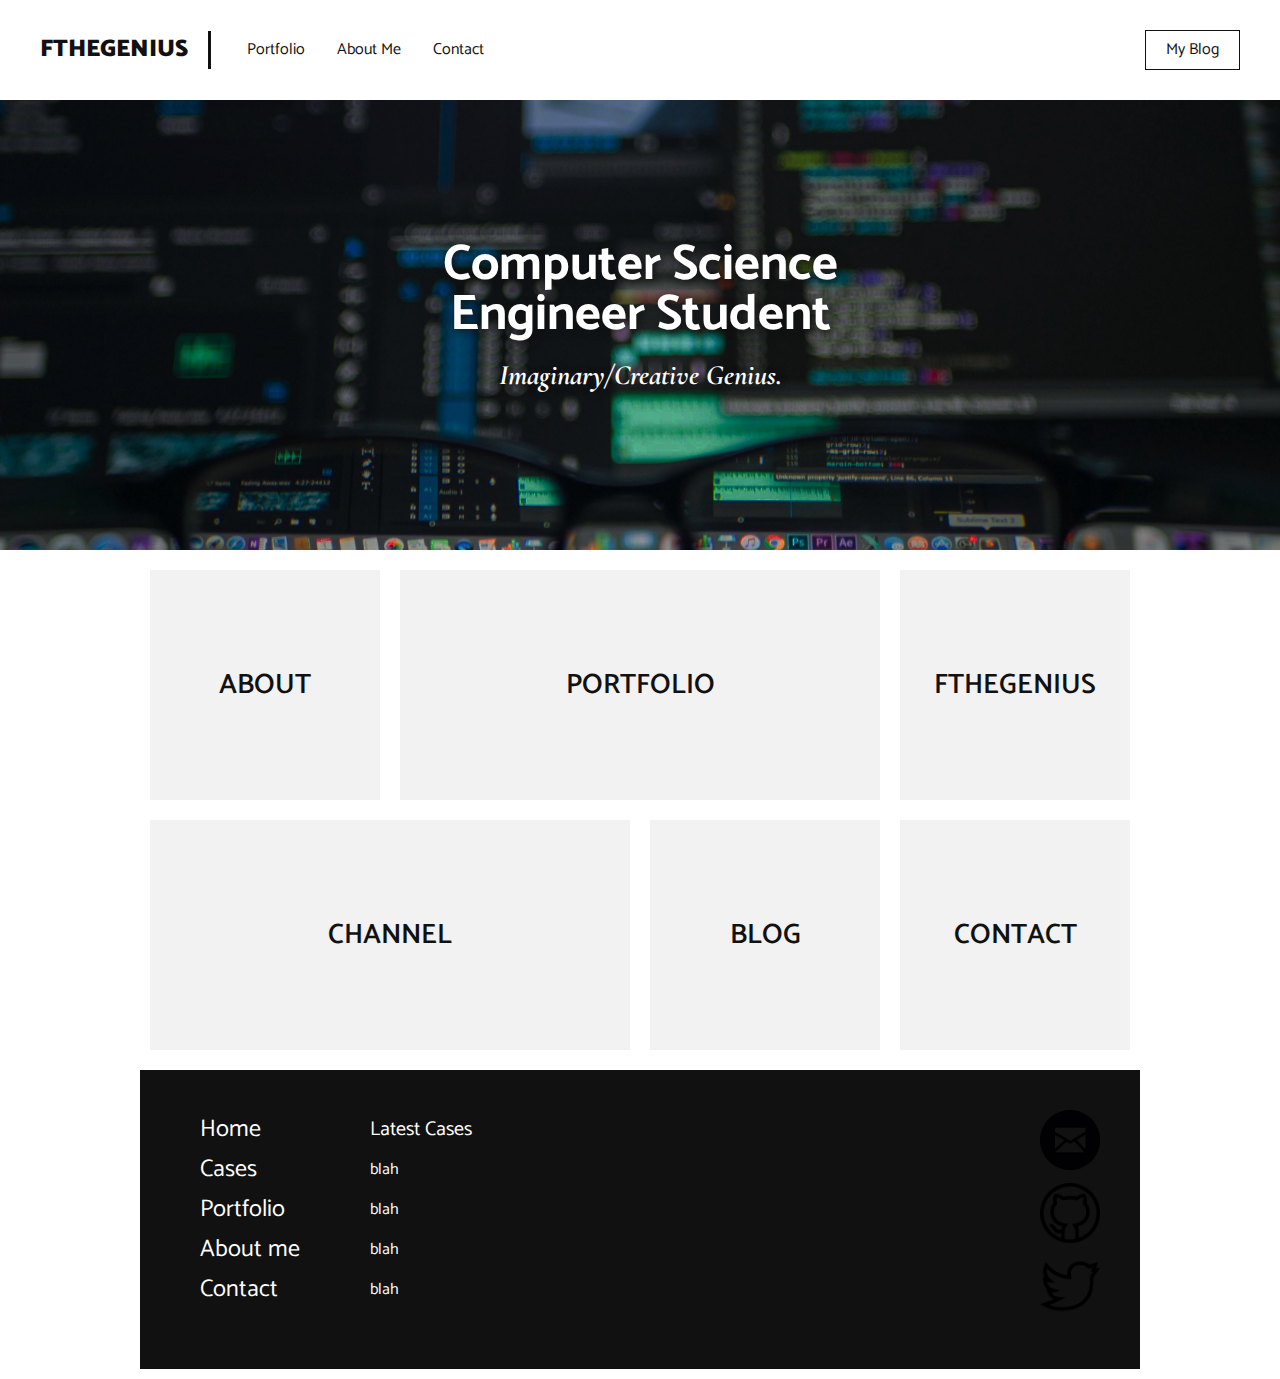
<file: index.html>
<!DOCTYPE html>
<html lang="en" dir="ltr">
    <head>
        <meta charset="utf-8">
        <title> FranciscoAmézquita </title>
        <meta name="viewport" content="width=device-width, initial-scale=1.0">
        <link href="https://fonts.googleapis.com/css?family=Catamaran:100,200,300,400,500,600,700,800,900
        |Cormorant+Garamond:300,300i,400,400i,500,500i,600,600i,700,700i" rel="stylesheet">
        <link rel="stylesheet" href="style.css">
        <script>
            $(document).ready(function(){ $('body').find('img[src$="https://cdn.rawgit.com/000webhost/logo/e9bd13f7/footer-powered-by-000webhost-white2.png"]').remove();}); </script>
        <style>img[src*="000webhost"]{display: none !important;}</style>
    </head>
    <body>
        <header>
            <a href="index.html" class="header-brand">fthegenius</a>
            <nav>
                <ul>
                    <li><a href="portfolio.html">Portfolio</a></li>
                    <li><a href="aboutme.html">About Me</a></li>
                    <li><a href="contact.html">Contact</a></li>
                </ul>
                <a href="blog.html" class="header-blog">My Blog</a>
            </nav>
        </header>
        <main>
            <section class="index-banner">
                <div class="text-center">
                    <h2>Computer Science<br>Engineer Student</h2>
                    <h1>Imaginary/Creative Genius.</h1>
                </div>
            </section>
            <div class="wrapper">
                <section class="index-links">
                    <a href="">
                        <div class="index-box-square">
                        <h3>About</h3>
                    </div>
                    </a>
                    <a href="portfolio.html">
                        <div class="index-box-rec">
                        <h3>Portfolio</h3>
                    </div>
                    </a>
                    <a href="">
                    <div class="index-box-square">
                        <h3>FTHEGENIUS</h3>
                    </div>
                    </a>
                    <a href="">
                    <div class="index-box-rec">
                        <h3>Channel</h3>
                    </div>
                    </a>
                    <a href="">
                    <div class="index-box-square">
                        <h3>Blog</h3>
                    </div>
                    </a>
                    <a href="contact.html">
                    <div class="index-box-square">
                        <h3>Contact</h3>
                    </div>
                    </a>
                </section>
            </main>
        </div>
            <div class="wrapper">
                <footer>
                    <ul class="footer-main">
                        <li><a href="index.html">Home</a></li>
                        <li><a href="#">Cases</a></li>
                        <li><a href="portfolio.html">Portfolio</a></li>
                        <li><a href="#">About me</a></li>
                        <li><a href="contact.html">Contact</a></li>
                    </ul>
                    <ul class="footer-cases">
                        <li><p>Latest Cases</p></li>
                        <li><a href="#"> blah</a></li>
                        <li><a href="#">blah</a></li>
                        <li><a href="#">blah</a></li>
                        <li><a href="#">blah</a></li>
                    </ul>
                    <div class="footer-social">
                        <a href="#">
                            <img src="img/mail.png" alt="mail logo">
                        </a>
                        <a href="https://github.com/fthegenius" target="_blank">
                            <img src="img/github.png" alt="github logo">
                        </a>
                        <a href="https://twitter.com/francothegenius" target="_blank">
                            <img src="img/twitter.png" alt="twitter logo">
                        </a>
                    </div>
                </footer>
            </div>
    </body>
</html>
</file>
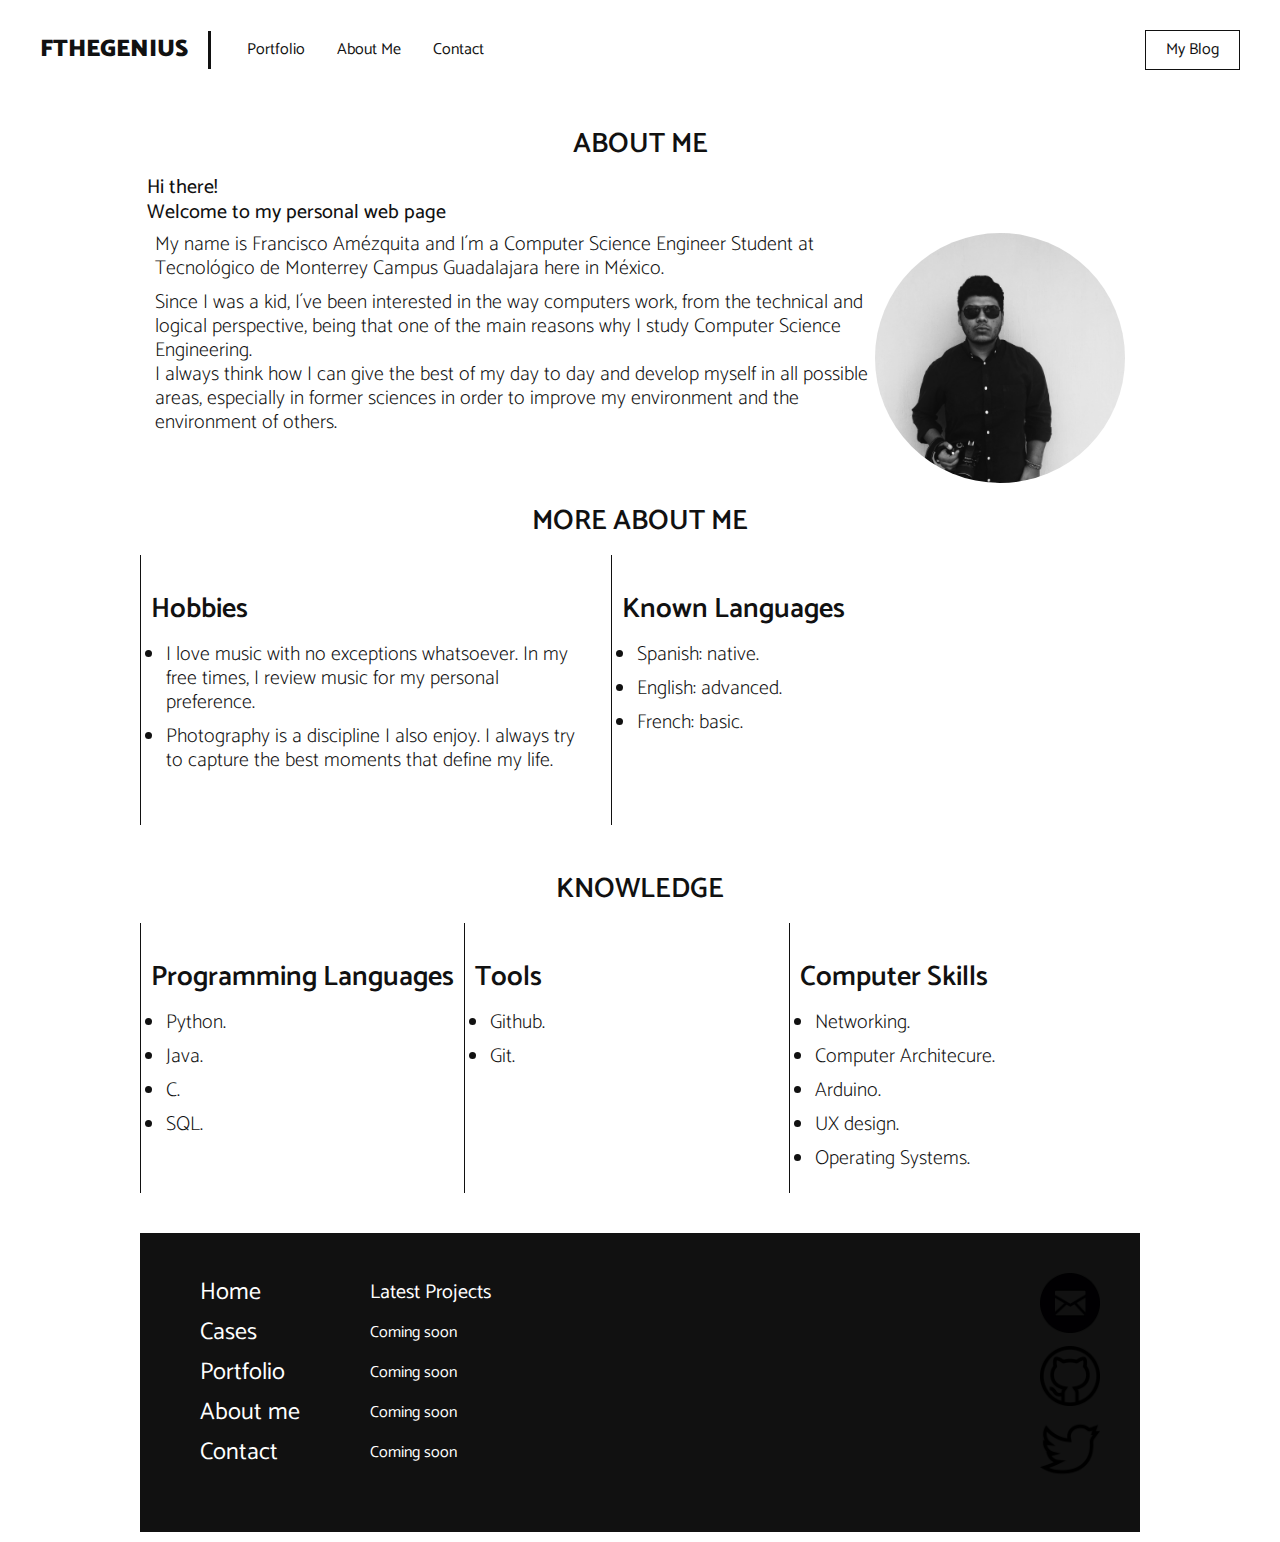
<file: aboutme.html>
<!DOCTYPE html>
<html lang="en" dir="ltr">
    <head>
        <meta charset="utf-8">
        <title> FranciscoAmézquita </title>
        <meta name="viewport" content="width=device-width, initial-scale=1.0">
        <link href="https://fonts.googleapis.com/css?family=Catamaran:100,200,300,400,500,600,700,800,900
        |Cormorant+Garamond:300,300i,400,400i,500,500i,600,600i,700,700i" rel="stylesheet">
        <link rel="stylesheet" href="style.css">
        <script>
            $(document).ready(function(){ $('body').find('img[src$="https://cdn.rawgit.com/000webhost/logo/e9bd13f7/footer-powered-by-000webhost-white2.png"]').remove();}); </script>
        <style>img[src*="000webhost"]{display: none !important;}</style>
    </head>
    <body>
        <header>
            <a href="index.html" class="header-brand">fthegenius</a>
            <nav>
                <ul>
                    <li><a href="portfolio.html">Portfolio</a></li>
                    <li><a href="aboutme.html">About Me</a></li>
                    <li><a href="contact.html">Contact</a></li>
                </ul>
                <a href="blog.html" class="header-blog">My Blog</a>
            </nav>
        </header>
        <main>
            <section class="about-me">
                <div class="wrapper">
                    <h1>About me</h1>
                    <h3>Hi there!</h3>
                    <h3>Welcome to my personal web page</h3>
                    <article>
                        <p>
                            <img src="img/pp.jpg" alt="about-me">

                            My name is Francisco Amézquita and I´m a Computer Science Engineer Student at Tecnológico de Monterrey Campus Guadalajara here in México.
                        </p>
                        <p>
                           Since I was a kid, I´ve been interested in the way computers work, from the technical and logical perspective, being that one of the main reasons why I study Computer Science Engineering.<br>I always think how I can give the best of my day to day  and develop myself in all possible areas, especially in former sciences in order to improve my environment and the environment of others.
                       </p>
                    </article>
                    <br>
                    <br>
                    <h1>More about me</h1>
                    <section>
                        <div class="row">
                            <div class="column-2">
                                <h2>Hobbies</h2>
                                <li>I love music with no exceptions whatsoever. In my free times, I review music for my personal preference.</li>
                                <li>Photography is a discipline I also enjoy. I always try to capture the best moments that define my life.</li>
                            </div>
                            <div class="column-2" >
                                <h2>Known Languages</h2>
                                <li>Spanish: native.</li>
                                <li>English: advanced.</li>
                                <li>French: basic.</li>
                            </div>
                        </div>
                        <h1>Knowledge</h1>
                        <div class="row">
                            <div class="column-3">
                                <h2>Programming Languages</h2>
                                <li>Python.</li>
                                <li>Java.</li>
                                <li>C.</li>
                                <li>SQL.</li>
                            </div>
                            <div class="column-3">
                                <h2>Tools</h2>
                                <li>Github.</li>
                                <li>Git.</li>
                            </div>
                            <div class="column-3">
                                <h2>Computer Skills</h2>
                                <li>Networking.</li>
                                <li>Computer Architecure.</li>
                                <li>Arduino.</li>
                                <li>UX design.</li>
                                <li>Operating Systems.</li>
                            </div>
                        </div>
                    </section>
                </div>
            </section>
            </main>
        </div>
            <div class="wrapper">
                <footer>
                    <ul class="footer-main">
                        <li><a href="index.html">Home</a></li>
                        <li><a href="#">Cases</a></li>
                        <li><a href="portfolio.html">Portfolio</a></li>
                        <li><a href="aboutme.html">About me</a></li>
                        <li><a href="contact.html">Contact</a></li>
                    </ul>
                    <ul class="footer-cases">
                        <li><p>Latest Projects</p></li>
                        <li><a href="#">Coming soon</a></li>
                        <li><a href="#">Coming soon</a></li>
                        <li><a href="#">Coming soon</a></li>
                        <li><a href="#">Coming soon</a></li>
                    </ul>
                    <div class="footer-social">
                        <a href="contact.html">
                            <img src="img/mail.png" alt="mail logo">
                        </a>
                        <a href="https://github.com/fthegenius" target="_blank">
                            <img src="img/github.png" alt="github logo">
                        </a>
                        <a href="https://twitter.com/francothegenius" target="_blank">
                            <img src="img/twitter.png" alt="twitter logo">
                        </a>
                    </div>
                </footer>
            </div>
    </body>
</html>
</file>
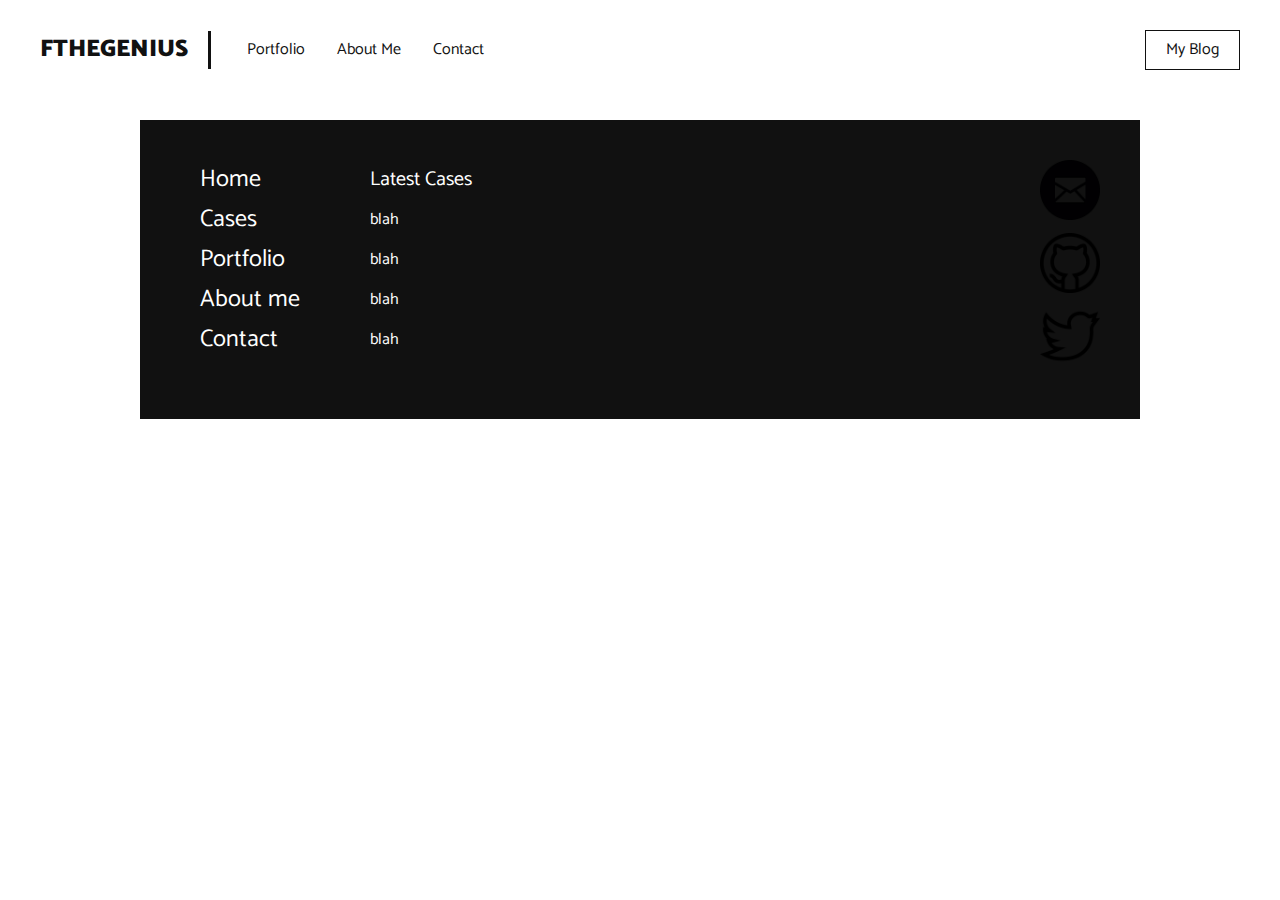
<file: blog.html>
<!DOCTYPE html>
<html lang="en" dir="ltr">
    <head>
        <meta charset="utf-8">
        <title> FranciscoAmézquita </title>
        <meta name="viewport" content="width=device-width, initial-scale=1.0">
        <link href="https://fonts.googleapis.com/css?family=Catamaran:100,200,300,400,500,600,700,800,900
        |Cormorant+Garamond:300,300i,400,400i,500,500i,600,600i,700,700i" rel="stylesheet">
        <link rel="stylesheet" href="style.css">
        <script>
            $(document).ready(function(){ $('body').find('img[src$="https://cdn.rawgit.com/000webhost/logo/e9bd13f7/footer-powered-by-000webhost-white2.png"]').remove();}); </script>
        <style>img[src*="000webhost"]{display: none !important;}</style>

    </head>
    <body>
        <header>
            <a href="index.html" class="header-brand">fthegenius</a>
            <nav>
                <ul>
                    <li><a href="portfolio.html">Portfolio</a></li>
                    <li><a href="aboutme.html">About Me</a></li>
                    <li><a href="contact.html">Contact</a></li>
                </ul>
                <a href="blog.html" class="header-blog">My Blog</a>
            </nav>
        </header>
        <main>










            </main>
        </div>
            <div class="wrapper">
                <footer>
                    <ul class="footer-main">
                        <li><a href="index.html">Home</a></li>
                        <li><a href="#">Cases</a></li>
                        <li><a href="portfolio.html">Portfolio</a></li>
                        <li><a href="#">About me</a></li>
                        <li><a href="contact.html">Contact</a></li>
                    </ul>
                    <ul class="footer-cases">
                        <li><p>Latest Cases</p></li>
                        <li><a href="#"> blah</a></li>
                        <li><a href="#">blah</a></li>
                        <li><a href="#">blah</a></li>
                        <li><a href="#">blah</a></li>
                    </ul>
                    <div class="footer-social">
                        <a href="#">
                            <img src="img/mail.png" alt="mail logo">
                        </a>
                        <a href="https://github.com/fthegenius" target="_blank">
                            <img src="img/github.png" alt="github logo">
                        </a>
                        <a href="https://twitter.com/francothegenius" target="_blank">
                            <img src="img/twitter.png" alt="twitter logo">
                        </a>
                    </div>
                </footer>
            </div>
    </body>
</html>
</file>
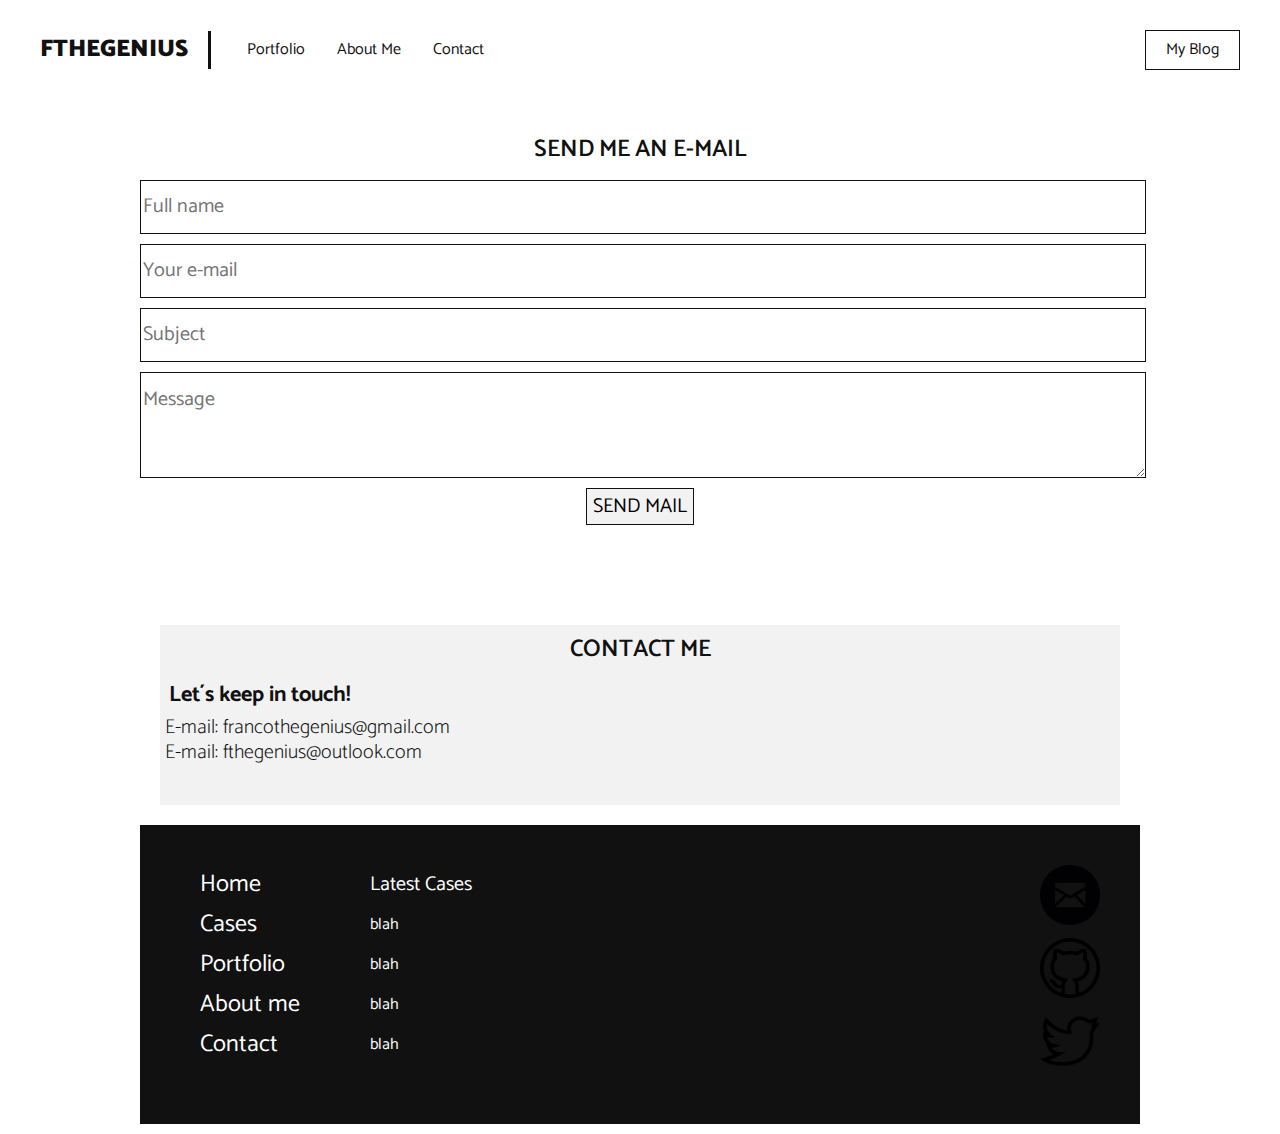
<file: contact.html>
<!DOCTYPE html>
<html lang="en" dir="ltr">
    <head>
        <meta charset="utf-8">
        <title> FranciscoAmézquita </title>
        <meta name="viewport" content="width=device-width, initial-scale=1.0">
        <link href="https://fonts.googleapis.com/css?family=Catamaran:100,200,300,400,500,600,700,800,900
        |Cormorant+Garamond:300,300i,400,400i,500,500i,600,600i,700,700i" rel="stylesheet">
        <link rel="stylesheet" href="style.css">
        <script>
            $(document).ready(function(){ $('body').find('img[src$="https://cdn.rawgit.com/000webhost/logo/e9bd13f7/footer-powered-by-000webhost-white2.png"]').remove();}); </script>
        <style>img[src*="000webhost"]{display: none !important;}</style>
    </head>
    <body>
        <header>
            <a href="index.html" class="header-brand">fthegenius</a>
            <nav>
                <ul>
                    <li><a href="portfolio.html">Portfolio</a></li>
                    <li><a href="aboutme.html">About Me</a></li>
                    <li><a href="contact.html">Contact</a></li>
                </ul>
                <a href="blog.html" class="header-blog">My Blog</a>
            </nav>
        </header>
        <main>
                <div class="wrapper">
                    <div class="contact-forms">
                        <h3>Send me an e-mail</h3>
                        <form class="contact-form" action="contactform.php" method="post">
                            <div>
                                <input type="text" name="name" placeholder="Full name" required>
                            </div>
                            <div>
                                <input type="text" name="email" placeholder="Your e-mail" required>
                            </div>
                            <div>
                                <input type="text" name="subject" placeholder="Subject" required>
                            </div>
                            <div >
                                <textarea name="message" placeholder="Message" required></textarea>
                            </div>
                            <div>
                                <button type="submit" name="button">SEND MAIL</button>
                            </div>
                        </form>
                    </div>
                </div>
            <section class="contact-card">
                <div class="wrapper">
                    <h3>Contact me</h3>
                    <h2>Let´s keep in touch!</h2>
                    <h1>E-mail: francothegenius@gmail.com</h1>
                    <h1>E-mail: fthegenius@outlook.com</h1>
                </div>
            </section>
            </main>
        </div>
            <div class="wrapper">
                <footer>
                    <ul class="footer-main">
                        <li><a href="index.html">Home</a></li>
                        <li><a href="#">Cases</a></li>
                        <li><a href="portfolio.html">Portfolio</a></li>
                        <li><a href="#">About me</a></li>
                        <li><a href="contact.html">Contact</a></li>
                    </ul>
                    <ul class="footer-cases">
                        <li><p>Latest Cases</p></li>
                        <li><a href="#"> blah</a></li>
                        <li><a href="#">blah</a></li>
                        <li><a href="#">blah</a></li>
                        <li><a href="#">blah</a></li>
                    </ul>
                    <div class="footer-social">
                        <a href="#">
                            <img src="img/mail.png" alt="mail logo">
                        </a>
                        <a href="https://github.com/fthegenius" target="_blank">
                            <img src="img/github.png" alt="github logo">
                        </a>
                        <a href="https://twitter.com/francothegenius" target="_blank">
                            <img src="img/twitter.png" alt="twitter logo">
                        </a>
                    </div>
                </footer>
            </div>
    </body>
</html>
</file>
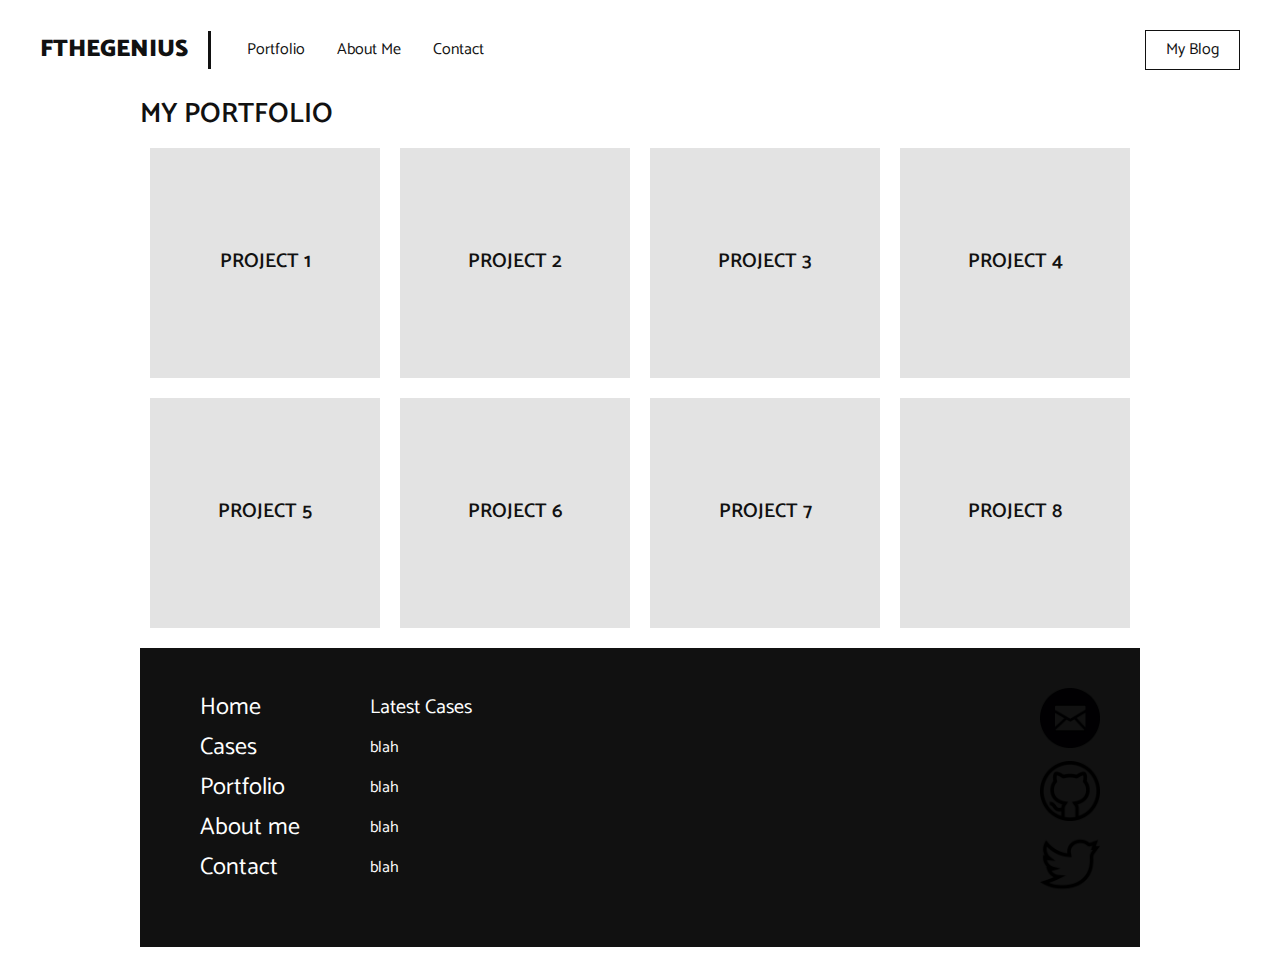
<file: portfolio.html>
<!DOCTYPE html>
<html lang="en" dir="ltr">
    <head>
        <meta charset="utf-8">
        <title> FranciscoAmézquita </title>
        <meta name="viewport" content="width=device-width, initial-scale=1.0">
        <link href="https://fonts.googleapis.com/css?family=Catamaran:100,200,300,400,500,600,700,800,900
        |Cormorant+Garamond:300,300i,400,400i,500,500i,600,600i,700,700i" rel="stylesheet">
        <link rel="stylesheet" href="style.css">
        <script>
            $(document).ready(function(){ $('body').find('img[src$="https://cdn.rawgit.com/000webhost/logo/e9bd13f7/footer-powered-by-000webhost-white2.png"]').remove();}); </script>
        <style>img[src*="000webhost"]{display: none !important;}</style>
    </head>
    <body>
        <header>
            <a href="index.html" class="header-brand">fthegenius</a>
            <nav>
                <ul>
                    <li><a href="portfolio.html">Portfolio</a></li>
                    <li><a href="aboutme.html">About Me</a></li>
                    <li><a href="contact.html">Contact</a></li>
                </ul>
                <a href="blog.html" class="header-blog">My Blog</a>
            </nav>
        </header>
        <main>
            <section class="portfolio-links">
                <div class="wrapper">
                    <h2>My Portfolio</h2>
                    <a href="project1.html">
                    <div>
                        <p>Project 1</p>
                    </div>
                    </a>
                    <a href="#">
                    <div>
                        <p>Project 2</p>
                    </div>
                    </a>
                    <a href="#">
                    <div>
                        <p>Project 3</p>
                    </div>
                    </a>
                    <a href="#">
                    <div>
                        <p>Project 4</p>
                    </div>
                    </a>
                    <a href="#">
                    <div>
                        <p>Project 5</p>
                    </div>
                    </a>
                    <a href="#">
                    <div>
                        <p>Project 6</p>
                    </div>
                    </a>
                    <a href="#">
                    <div>
                        <p>Project 7</p>
                    </div>
                    </a>
                    <a href="#">
                    <div>
                        <p>Project 8</p>
                    </div>
                    </a>


                </div>
            </section>
            </main>
        </div>
            <div class="wrapper">
                <footer>
                    <ul class="footer-main">
                        <li><a href="index.html">Home</a></li>
                        <li><a href="#">Cases</a></li>
                        <li><a href="portfolio.html">Portfolio</a></li>
                        <li><a href="#">About me</a></li>
                        <li><a href="contact.html">Contact</a></li>
                    </ul>
                    <ul class="footer-cases">
                        <li><p>Latest Cases</p></li>
                        <li><a href="#"> blah</a></li>
                        <li><a href="#">blah</a></li>
                        <li><a href="#">blah</a></li>
                        <li><a href="#">blah</a></li>
                    </ul>
                    <div class="footer-social">
                        <a href="#">
                            <img src="img/mail.png" alt="mail logo">
                        </a>
                        <a href="https://github.com/fthegenius" target="_blank">
                            <img src="img/github.png" alt="github logo">
                        </a>
                        <a href="https://twitter.com/francothegenius" target="_blank">
                            <img src="img/twitter.png" alt="twitter logo">
                        </a>
                    </div>
                </footer>
            </div>
    </body>
</html>
</file>
<file: style.css>
/*
html5doctor.com Reset Stylesheet
v1.6.1
Last Updated: 2010-09-17
Author: Richard Clark - http://richclarkdesign.com
Twitter: @rich_clark
*/

html, body, div, span, object, iframe,
h1, h2, h3, h4, h5, h6, p, blockquote, pre,
abbr, address, cite, code,
del, dfn, em, img, ins, kbd, q, samp,
small, strong, sub, sup, var,
b, i,
dl, dt, dd, ol, ul, li,
fieldset, form, label, legend,
table, caption, tbody, tfoot, thead, tr, th, td,
article, aside, canvas, details, figcaption, figure,
footer, header, hgroup, menu, nav, section, summary,
time, mark, audio, video {
    margin:0;
    padding:0;
    border:0;
    outline:0;
    font-size:100%;
    vertical-align:baseline;
    background:transparent;
}

body {
    line-height:1;
}

article,aside,details,figcaption,figure,
footer,header,hgroup,menu,nav,section {
    display:block;
}

nav ul {
    list-style:none;
}

blockquote, q {
    quotes:none;
}

blockquote:before, blockquote:after,
q:before, q:after {
    content:'';
    content:none;
}

a {
    margin:0;
    padding:0;
    font-size:100%;
    vertical-align:baseline;
    background:transparent;
}

/* change colours to suit your needs */
ins {
    background-color:#ff9;
    color:#000;
    text-decoration:none;
}

/* change colours to suit your needs */
mark {
    background-color:#ff9;
    color:#000;
    font-style:italic;
    font-weight:bold;
}

del {
    text-decoration: line-through;
}

abbr[title], dfn[title] {
    border-bottom:1px dotted;
    cursor:help;
}

table {
    border-collapse:collapse;
    border-spacing:0;
}

/* change border colour to suit your needs */
hr {
    display:block;
    height:1px;
    border:0;
    border-top:1px solid #cccccc;
    margin:1em 0;
    padding:0;
}

input, select {
    vertical-align:middle;
}


/*codigo*/

*
{
    text-decoration: none;
}
/*body
{
    background-color: #f3f3f3;
}
*/
main
{
    padding-top: 100px;
}
header
{
    position: fixed;
    top: 0;
    right: 0;
    left: 0;
    background-color: #fff;
    width: 100%;
    height: 100px;
}
header .header-brand
{
    font-family: Catamaran;
    font-size: 24px;
    font-weight: 900;
    color: #111;
    text-transform: uppercase;
    display: block;
    margin: 0 auto;
    text-align: center;
    padding: 20px 0;
}

header nav ul
{
    display: block;
    margin: 0 auto;
    width: fit-content;
}
header nav ul li
{
    display: inline-block;
    float: left;
    list-style: none;
    padding: 0 16px;
}

header nav ul li a
{
    font-family: Catamaran;
    font-size: 16px;
    color: #111;
}
header .header-blog
{
    display: none;
}
/*code when we hit a desktop version*/
@media only screen and (min-width: 1000px){
    header .header-brand
    {
        margin:31px 0; /*(100px - 31)/2*/
        text-align: left;
        line-height: 38px;
        padding: 0 20px 0 40px;
        border-right: 3px solid #111;
        float: left;
    }
    header nav ul
    {
        margin: 20px 0px 0px 20px;
        float: left;
    }
    header nav ul li a
    {
        line-height: 60px;
    }
    header .header-blog
    {
        display: block;
        font-family: Catamaran;
        font-size: 16px;
        color: #111;
        line-height: 38px;
        border: 1px solid #111;
        float: right;
        margin-right: 40px;
        margin-top: 30px;
        padding: 0px 20px;
    }
}

/*index*/
.index-banner
{
    width: 100%;
    height:calc(100vh - 100px);
    background-image: url('img/1.jpg');
    background-repeat: no-repeat;
    background-position: center;
    background-size: cover;
    display: table;

}
.text-center
{
    display: table-cell;
    vertical-align: middle;
}
.index-banner h2
{
    font-family: Catamaran;
    font-size: 50px;
    line-height: 50px;
    color: #fff;
    text-align: center;
    text-shadow: 2px 2px 8px #111;
}
.index-banner h1
{
    font-family: Cormorant Garamond;
    font-size: 28px;
    font-style: italic;
    line-height: 70px;
    color: #fff;
    text-align: center;
    text-shadow: 2px 2px 8px #111;
}
/*boxes index*/
.index-links div
{
    margin: 16px 16px 0px;
    width: calc(100% - 32px);
    height: 100px;
    background-color: #f2f2f2;

}
.index-links div h3
{
    font-family: Catamaran;
    font-size: 28px;
    font-weight: 600;
    line-height: 100px;
    color: #111;
    text-align: center;
    text-transform: uppercase;
}

/*code when we hit a desktop version*/
@media only screen and (min-width: 1000px){
    .wrapper
    {
        width: 1000px;
        margin: 0 auto;
    }
    .index-banner
    {
        height: 450px;
    }
    .index-links
    {
        overflow: hidden;

    }
    .index-links div
    {
        margin: 20px 10px 0;
        height: 230px;
        background-color: #f2f2f2;
        float: left;

    }
    .index-box-square
    {
        width: calc(25% - 20px) !important;
    }
    .index-box-rec
    {
        width: calc(50% - 20px) !important;
    }
    .index-links div h3
    {
        line-height: 230px;
    }
}

/*Portfolio*/
.portfolio-links
{
    overflow: hidden;
    margin-bottom: 20px;
}
.portfolio-links h2
{
    font-family: Catamaran;
    font-size: 28px;
    font-weight: 600;
    color: #111;
    text-transform: uppercase;
}
.portfolio-links .wrapper p
{
    font-family: Catamaran;
    font-size: 20px;
    font-weight: 600;
    color: #111;
    text-transform: uppercase;
    text-align: center;
    line-height: 120px;
}
.portfolio-links .wrapper div
{
    margin: 16px 16px 0px;
    width: calc(100% - 32px);
    height: 100px;
    background-color: #f2f2f2;
}
/*code when we hit a desktop version*/
@media only screen and (min-width: 1000px){
    .portfolio-links .wrapper div
    {
        float: left;
        width: 230px;
        height: 230px;
        margin: 20px 10px 0px;
        background-color: #e3e3e3;
    }
    .portfolio-links .wrapper p
    {
        padding-top: 45%;
        text-align: center;
        line-height: 20px;
    }

}

/*About me*/
.about-me h1
{
    font-family: Catamaran;
    font-size: 28px;
    font-weight: 600;
    color: #111;
    text-transform: uppercase;
    margin-bottom: 20px;
    margin-top: 30px;
    text-align: center;
}
.about-me h2
{
    font-family: Catamaran;
    font-size: 28px;
    font-weight: 600;
    color: #111;
    margin-bottom: 20px;
    margin-top: 30px;

}
.about-me h3
{
    font-family: Catamaran;
    font-size: 20px;
    font-weight: 450;
    color: #111;
    margin-bottom: 5px;
    margin-left: 7px;
}
.about-me article p
{
    font-family: Catamaran;
    font-size: 18px;
    font-weight: 180;
    line-height: 24px;
    color: #111;
    margin: 10px 15px 10px 15px;

}
.about-me img
{
    float: right;
    width: 150px;
    height: auto;
    border-radius: 50%;
    margin: 10px 0px 0px 5px;
}
.about-me li
{
    font-family: Catamaran;
    font-size: 18px;
    font-weight: 180;
    line-height: 24px;
    color: #111;
    margin: 10px 15px 10px 15px;
}




@media only screen and (min-width: 1000px)
{
    .about-me img
    {
        margin: 0px 0px 0px 5px;
        width: 250px;
    }
    .about-me article p
    {
        font-size: 20px;
        font-weight: 200;
    }
    .column-2
    {
        float: left;
        width: 45%;
        padding: 10px;
        height: 250px;
        border-left: 1px solid #111;
        margin-bottom: 20px;
    }
    .row:after {
        content: "";
        display: table;
        clear: both;
    }
    .column-3
    {
        float: left;
        width: 30.33%;
        padding: 10px;
        height: 250px;
        border-left: 1px solid #111;
        margin-bottom: 20px;
    }
    .about-me li
    {
        font-size: 20px;
        font-weight: 200;
    }
}

/*projects*/
.portfolio-link h2
{
    font-family: Catamaran;
    font-size: 28px;
    font-weight: 600;
    color: #111;
    text-align: center;
    text-transform: uppercase;
}
.portfolio-link video
{
    width: 80%;
    height: auto;
    margin-left: auto;
    margin-right: auto;
    display: block;
}
.portfolio-link article h3
{
    font-family: Catamaran;
    font-size: 28px;
    font-weight: 600;
    color: #111;
    text-transform: uppercase;
    display: block;
    padding-bottom: 20px;
    padding-top: 20px;
    margin: 10px 15px 10px 15px;
}
.portfolio-link article p
{
    font-family: Catamaran;
    font-size: 16px;
    font-weight: 600;
    line-height: 24px;
    color: #111;
    text-transform: uppercase;
    column-count: 1;
    column-gap: 30px;
    margin: 10px 15px 10px 15px;
}
/*code when we hit a desktop version*/
@media only screen and (min-width: 1000px)
{
    .portfolio-link video
    {
        width: 60%;
        display: block;
        margin: 0 auto;
        padding: 30px 0;
    }
    .portfolio-link article p
    {
        column-count: 3;
    }
}

/*Contact*/
.contact-card .wrapper
{
    margin: 16px 16px 0px;
    width: calc(100% - 32px);
    height: 180px;
    background-color: #f2f2f2;
}
.contact-card .wrapper h3
{
    font-family: Catamaran;
    font-size: 24px;
    font-weight: 600;
    line-height: 50px;
    color: #111;
    text-align: center;
    text-transform: uppercase;
    margin-top: 20px;
}
.contact-card .wrapper h2
{
    font-family: Catamaran;
    font-size: 22px;
    line-height: 40px;
    color: #111;
    padding-left: 9px;
}
.contact-card .wrapper h1
{
    font-family: Catamaran;
    font-weight: 200;
    line-height: 25px;
    font-size: 20px;
    color: #111;
    padding-left: 5px;
}

.contact-forms h3
{
    font-family: Catamaran;
    font-size: 24px;
    font-weight: 600;
    line-height: 60px;
    color: #111;
    text-align: center;
    text-transform: uppercase;
    margin-top: 20px;
}

.contact-form input, textarea{
    display: block;
    width: 100%;
    line-height: 50px;
    font-family: Catamaran;
    font-size: 20px;
    margin-bottom: 10px;
    border: 1px solid #111;
}
.contact-form
{
    margin-bottom: 100px;
}
.contact-form button
{
    background-color: #f2f2f2;
    display: block;
    font-size: 20px;
    font-family: Catamaran;
    margin: 0 auto;
    border: 1px solid #111;
}



/*code when we hit a desktop version*/
@media only screen and (min-width: 1000px){
    .contact-card .wrapper
    {
        width: 960px;
        margin: auto;
    }

}

/*footer*/
footer
{
    width: calc(100% - 80px);
    padding: 40px 40px;
    margin-top: 20px;
    margin-bottom: 10px;
    background-color: #111;
    overflow: hidden;
}

footer ul
{
    width: fit-content;
    float: left;
    padding-left: 20px;
}
footer ul li
{
    display: block;
    list-style: none;
}
footer ul li a
{
    font-family: Catamaran;
    font-size: 24px;
    color: #fff;
    line-height: 40px;
}
.footer-cases{
    display: none; /*blocks from devices*/
}
.footer-cases li a
{
    font-size: 16px;
}

.footer-social
{
    width: 60px;
    float: right;
}
.footer-social img
{
    width: 100%;
    margin-bottom: 10px;
}
/*code when we hit a desktop version*/
@media only screen and (min-width: 1000px){
    .footer-cases{
        display:block;
    }
    footer ul
    {

        padding-right: 50px;
    }
    footer ul li p
    {
        font-family: Catamaran;
        font-size: 20px;
        color: #fff;
        line-height: 40px;
    }
}
</file>
